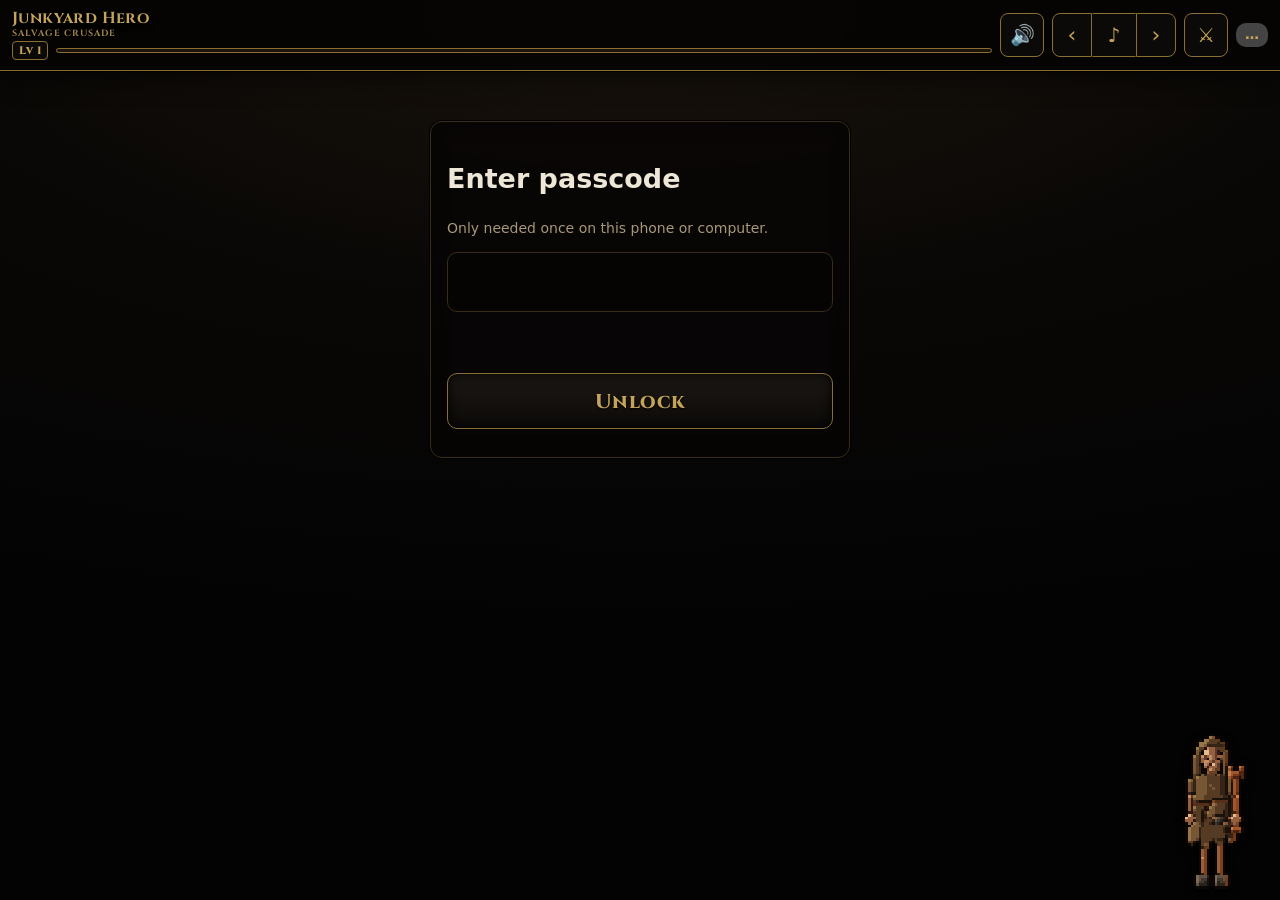
<file: index.html>
<!doctype html>
<html lang="en"><head>
<meta charset="utf-8">
<meta name="viewport" content="width=device-width, initial-scale=1, viewport-fit=cover">
<meta name="robots" content="noindex, nofollow, noarchive">
<meta name="referrer" content="no-referrer">
<meta name="theme-color" content="#050403">
<meta name="apple-mobile-web-app-capable" content="yes">
<meta name="apple-mobile-web-app-title" content="Junkyard Hero: Salvage Crusade">
<link rel="manifest" href="manifest.webmanifest">
<link rel="apple-touch-icon" href="icon-192.png">
<link rel="icon" href="icon-192.png">
<link rel="stylesheet" href="style.css">
<title>Junkyard Hero: Salvage Crusade</title>
</head><body>
<header id="top"><button id="back" class="hdrbtn" hidden>&larr; Scans</button><div class="hdrMain"><h1 id="title" class="brandtitle"><span class="brand">Junkyard Hero</span><small>Salvage Crusade</small></h1><div id="xpwrap" class="xpwrap"><span id="lvlbadge" class="lvlbadge">Lv 1</span><div class="xpbar" aria-hidden="true"><i id="xpfill"></i></div></div></div><button id="sfx" class="sfxbtn" type="button" aria-label="Sound on" title="Sound">🔊</button><button id="bgm" class="sfxbtn" type="button" aria-label="Music on" title="Music">♪</button><button id="bat" class="sfxbtn" type="button" aria-label="Battle on" title="Battle strip">⚔</button><span id="net" class="pill" role="status" aria-live="polite">…</span></header>
<main id="main"></main>
<input id="cam" type="file" accept="image/*" capture="environment" hidden>
<script>window.PL_RPG=true;</script>
<script src="config.js"></script>
<script src="home_list.js"></script>
<script src="zip.js"></script>
<script src="px.js"></script>
<script src="loot.js"></script>
<script src="battle.js"></script>
<script src="app.js"></script>
</body></html>
</file>
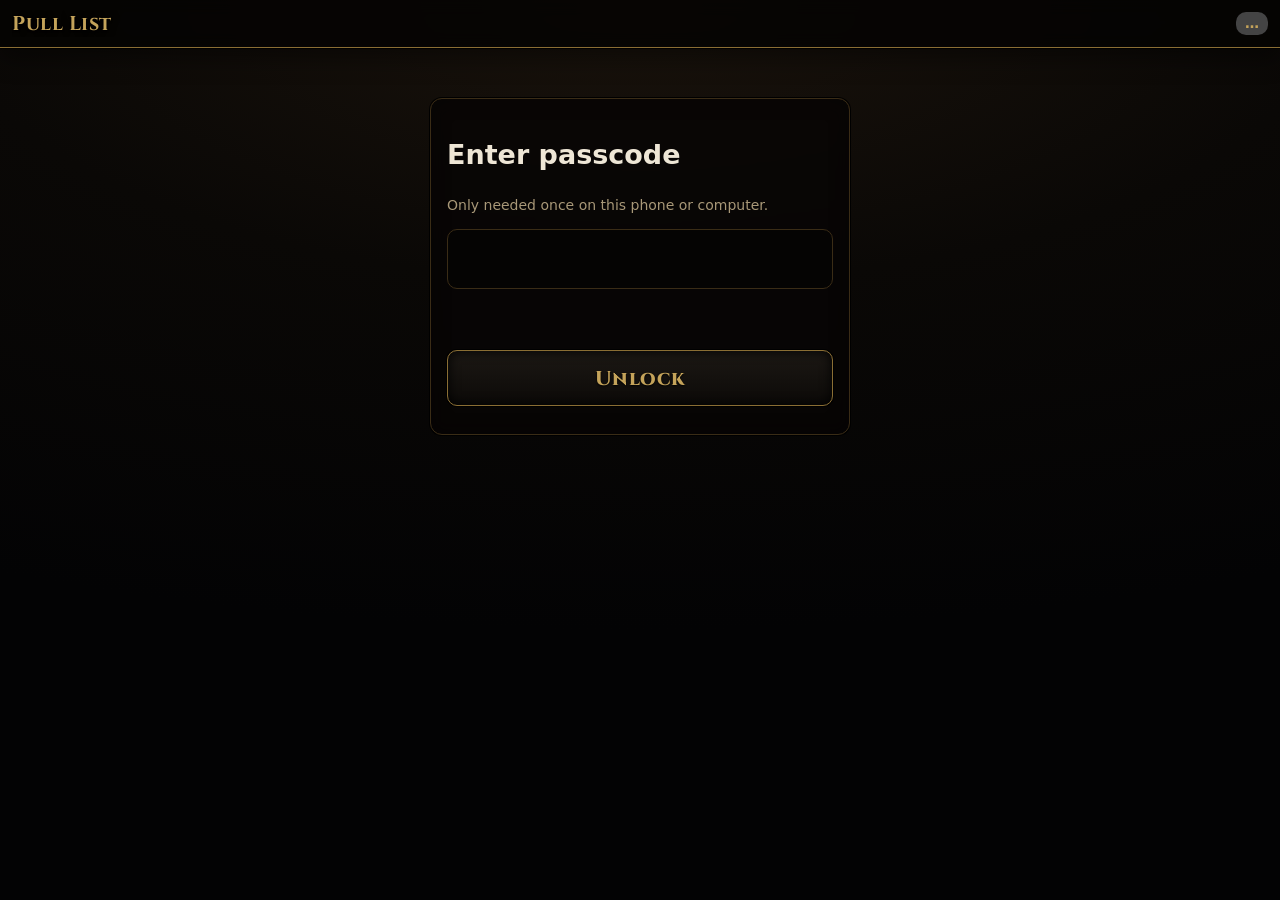
<file: agyyqjvil1dzpre8h6ak/index.html>
<!doctype html>
<html lang="en"><head>
<meta charset="utf-8">
<meta name="viewport" content="width=device-width, initial-scale=1, viewport-fit=cover">
<meta name="robots" content="noindex, nofollow, noarchive">
<meta name="referrer" content="no-referrer">
<meta name="theme-color" content="#050403">
<meta name="apple-mobile-web-app-capable" content="yes">
<meta name="apple-mobile-web-app-title" content="Pull List">
<link rel="manifest" href="manifest.webmanifest">
<link rel="apple-touch-icon" href="../icon-192.png">
<link rel="icon" href="../icon-192.png">
<link rel="stylesheet" href="../style.css">
<link rel="stylesheet" href="solo.css">
<title>Pull List</title>
</head><body>
<header id="top"><button id="back" class="hdrbtn" hidden>&larr; Scans</button><h1 id="title">Pull List</h1><span id="net" class="pill" role="status" aria-live="polite">…</span></header>
<main id="main"></main>
<input id="cam" type="file" accept="image/*" capture="environment" hidden>
<script>window.PL_RPG=false;</script>
<script src="config.js"></script>
<script src="../home_list.js"></script>
<script src="../zip.js"></script>
<script src="app.js"></script>
</body></html>
</file>
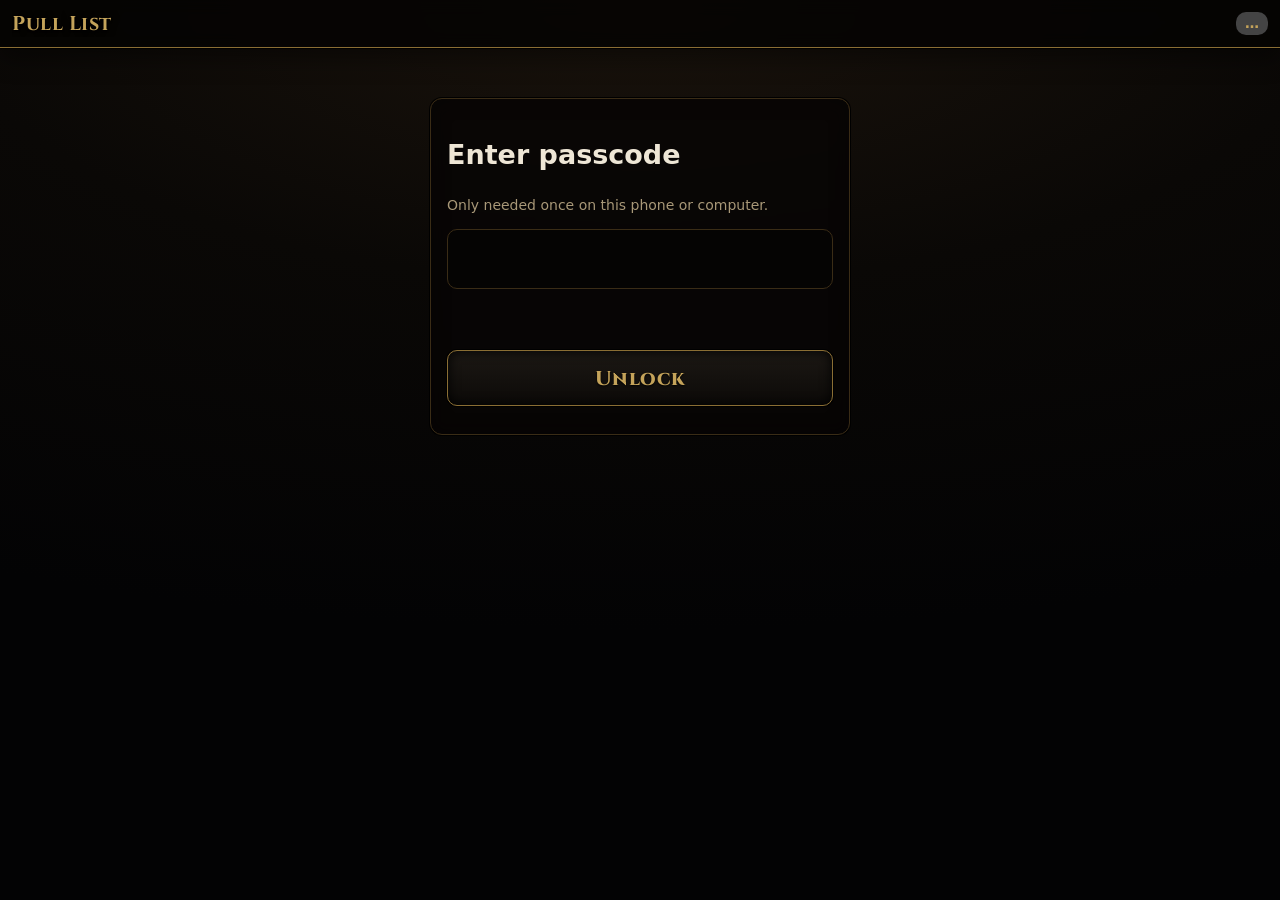
<file: plain/index.html>
<!doctype html>
<html lang="en"><head>
<meta charset="utf-8">
<meta name="viewport" content="width=device-width, initial-scale=1, viewport-fit=cover">
<meta name="robots" content="noindex, nofollow, noarchive">
<meta name="referrer" content="no-referrer">
<meta name="theme-color" content="#050403">
<meta name="apple-mobile-web-app-capable" content="yes">
<meta name="apple-mobile-web-app-title" content="Pull List">
<link rel="manifest" href="manifest.webmanifest">
<link rel="apple-touch-icon" href="../icon-192.png">
<link rel="icon" href="../icon-192.png">
<link rel="stylesheet" href="../style.css">
<title>Pull List</title>
</head><body>
<header id="top"><button id="back" class="hdrbtn" hidden>&larr; Scans</button><h1 id="title">Pull List</h1><span id="net" class="pill" role="status" aria-live="polite">…</span></header>
<main id="main"></main>
<input id="cam" type="file" accept="image/*" capture="environment" hidden>
<script>window.PL_RPG=false;</script>
<script src="../config.js"></script>
<script src="../home_list.js"></script>
<script src="../zip.js"></script>
<script src="../app.js"></script>
</body></html>
</file>
<file: style.css>
*{box-sizing:border-box}
html,body{margin:0;background:#fff;color:#000;font:18px/1.35 system-ui,-apple-system,Segoe UI,Roboto,sans-serif}
header{position:sticky;top:0;z-index:5;display:flex;align-items:center;gap:8px;background:#111;color:#fff;padding:10px 12px;padding-top:max(10px,env(safe-area-inset-top))}
header h1{font-size:20px;margin:0;white-space:nowrap;overflow:hidden;text-overflow:ellipsis}
h1.brandtitle{display:flex;flex-direction:column;justify-content:center;gap:1px;white-space:normal;line-height:1.05}
h1.brandtitle .brand{display:block;font-size:16px;letter-spacing:.4px}
h1.brandtitle small{display:block;font:700 9px/1.15 Cinzel,Georgia,serif;color:var(--gold2,#e8c76a);letter-spacing:1px;opacity:.82;text-transform:uppercase}
header>h1{flex:1;min-width:0}
.hdrMain{flex:1;min-width:0;display:flex;flex-direction:column;gap:3px}
.hdrbtn{background:#ffd400;color:#000;border:0;font-weight:800;font-size:17px;padding:10px 12px;border-radius:8px;min-height:44px}
.pill{font-size:14px;font-weight:700;padding:4px 8px;border-radius:99px;background:#444}
.pill.ok{background:#1b7f2a}.pill.wait{background:#b35c00}.pill.off{background:#a00}
main{position:relative;z-index:3;max-width:720px;margin:0 auto;padding:10px 10px 210px}
button{font:inherit;cursor:pointer}
.big{display:block;width:100%;min-height:56px;font-size:20px;font-weight:800;border:3px solid #000;border-radius:10px;background:#ffd400;color:#000;margin:8px 0}
.scanitem{display:flex;align-items:baseline;justify-content:flex-start;gap:6px;width:100%;text-align:left;border:3px solid #000;border-radius:12px;background:#fff;padding:12px 10px;margin:8px 0;min-height:48px;font:700 14px/1.3 system-ui,-apple-system,Segoe UI,Roboto,sans-serif;white-space:nowrap;overflow:hidden}
.scanitem b{font:800 14px/1.3 ui-monospace,Menlo,Consolas,monospace;display:inline;letter-spacing:0;flex:0 0 auto}
.scanitem .scanmeta{flex:0 1 auto;min-width:0;overflow:hidden;text-overflow:ellipsis;color:inherit}
.scanitem .scanest{margin-left:auto;flex:0 0 auto;font-weight:800}
.rowband{background:#000;color:#ffd400;font-weight:900;font-size:22px;padding:8px 12px;border-radius:8px;margin:18px 0 8px}
.car{border:3px solid #000;border-radius:12px;margin:10px 0;overflow:hidden}
.carhd{background:#eee;padding:10px 12px;border-bottom:3px solid #000}
.carhd .code6{font:900 34px/1 ui-monospace,Menlo,Consolas,monospace;letter-spacing:2px}
.carhd .name{font-weight:800;font-size:19px}
.carhd .vin{font:15px ui-monospace,Menlo,monospace;color:#333;word-break:break-all}
.carbtns{display:flex;gap:8px;margin-top:8px}
.carbtns button{flex:1;min-height:52px;border:3px solid #000;border-radius:10px;background:#fff;font-weight:800;font-size:17px}
.carbtns button.done{background:#c8f7c5}
.vinflag{font-size:14px;font-weight:700;color:#7a4b00;margin-top:4px}
.part{padding:10px 12px;border-top:2px solid #bbb}
.part:first-of-type{border-top:0}
.part.got{background:#e3fbe1}
.pline{display:flex;align-items:flex-start;gap:10px}
.chk{width:52px;height:52px;flex:0 0 52px;border:3px solid #000;border-radius:10px;background:#fff;font-size:34px;font-weight:900;line-height:1;padding:0}
.part.got .chk{background:#1b7f2a;color:#fff;border-color:#1b7f2a}
.pinfo{flex:1;min-width:0}
.pcode{font:800 20px ui-monospace,Menlo,monospace}
.tier{display:inline-block;font:900 14px system-ui;padding:2px 7px;border-radius:6px;margin-left:6px;vertical-align:3px;border:2px solid #000}
.tier.Q{background:#ffd400}.tier.B{background:#000;color:#fff}
.pname{font-weight:800;font-size:19px}
.prisk{display:inline-block;margin-left:8px;padding:1px 7px;border-radius:4px;border:1px solid #a50;background:#fff3d6;color:#7a3e00;font:700 11px system-ui,-apple-system,sans-serif;letter-spacing:.2px;vertical-align:2px;white-space:nowrap}
.pnote{font-size:15px;color:#333}
.pnet{font-weight:900;font-size:20px;white-space:nowrap;display:flex;flex-direction:column;align-items:flex-end;line-height:1.15}
.pnetlbl{display:block;font-size:11px;font-weight:700;color:#444;letter-spacing:.2px;margin-bottom:2px}
.carphoto{display:block;width:100%;height:140px;padding:0;margin:0 0 10px;border:2px solid #000;border-radius:8px;overflow:hidden;background:#111}
.carphoto img{width:100%;height:100%;object-fit:cover;display:block}
.pbtns{display:flex;gap:8px;margin-top:8px;align-items:center}
.pbtns .cambtn{min-height:50px;min-width:96px;border:3px solid #000;border-radius:10px;background:#ffd400;font-weight:900;font-size:17px}
.pbtns .rmbtn{min-height:50px;border:2px solid #a00;color:#a00;border-radius:10px;background:#fff;font-weight:800;font-size:15px;padding:0 10px}
.pbtns input{flex:1;min-width:0;min-height:50px;font-size:17px;border:2px solid #000;border-radius:10px;padding:0 10px}
.thumbs{display:flex;flex-wrap:wrap;gap:6px;margin-top:6px}
.thumbs .t{position:relative;width:64px;height:64px;border:2px solid #000;border-radius:6px;overflow:hidden;background:#ddd;font:11px ui-monospace,monospace;display:flex;align-items:flex-end;justify-content:center}
.thumbs .t img{position:absolute;inset:0;width:100%;height:100%;object-fit:cover}
.thumbs .t span{position:relative;background:#000c;color:#fff;width:100%;text-align:center}
.removed{padding:8px 12px;border-top:2px dashed #a00;background:#fff3f3;font-size:15px;display:flex;align-items:center;gap:8px}
.removed button{min-height:44px;border:2px solid #000;border-radius:8px;background:#fff;font-weight:800;padding:0 12px;margin-left:auto}
.trip{border:3px solid #000;border-radius:12px;padding:12px;background:#fffbe0;margin:8px 0}
.trip label{font-weight:800}
.trip input{font-size:20px;min-height:50px;width:100%;border:2px solid #000;border-radius:10px;padding:0 10px;margin:4px 0 8px}
.login{max-width:420px;margin:40px auto;padding:16px 16px 20px;border-radius:12px}
.login input{font-size:28px;min-height:60px;width:100%;text-align:center;border:3px solid #000;border-radius:10px;letter-spacing:4px}
.msg{font-weight:700;color:#a00;min-height:1.4em}
.small{font-size:14px;color:#444}
.sheet{position:fixed;inset:0;background:#0008;z-index:20;display:flex;align-items:flex-end}
.sheet .box{background:#fff;width:100%;max-height:80vh;overflow:auto;border-radius:16px 16px 0 0;padding:14px}
.sheet .box img{max-width:100%;max-height:45vh;display:block;margin:0 auto 8px}
.sheet .box button{display:block;width:100%;min-height:52px;margin:6px 0;border:2px solid #000;border-radius:10px;background:#fff;font-weight:800;font-size:17px}
.trow{display:flex;gap:8px}.trow>div{flex:1;min-width:0}
.trip .big{margin:2px 0 6px;min-height:52px}

.pref{width:56px;height:56px;flex:0 0 56px;border:2px solid #000;border-radius:8px;overflow:hidden;background:#eee;padding:0;margin-top:0}
.pref img{width:100%;height:100%;object-fit:cover;display:block}
.elink{display:inline-block;font:800 13px system-ui;margin-left:8px;vertical-align:3px;color:#0654ba;text-decoration:underline}
.refover{position:fixed;inset:0;background:#000d;z-index:30;display:flex;flex-direction:column;align-items:center;justify-content:center;padding:16px}
.refover img{max-width:100%;max-height:80vh;object-fit:contain;background:#111}
.refover button{min-height:52px;margin-top:12px;padding:0 24px;border:2px solid #fff;border-radius:10px;background:#fff;font-weight:800;font-size:17px}

/* ===== Grimdark theme ===== */
@font-face{font-family:'Cinzel';font-weight:700 900;font-display:swap;src:url(fonts/cinzel.woff2) format('woff2')}
:root{--bg:#050403;--card:rgba(8,6,5,.82);--card2:rgba(12,9,7,.86);--line:#3a2c16;--gold:#8a6e34;--gold2:#c4a35a;--blood:#6e1414;--txt:#eee6d6;--dim:#a89878;--ok:#2a5528}
html{background-color:var(--bg);color:var(--txt)}
body{background-color:transparent;color:var(--txt)}
header{background:rgba(5,4,3,.88);backdrop-filter:blur(8px);-webkit-backdrop-filter:blur(8px);border-bottom:1px solid var(--gold);box-shadow:0 1px 0 #000,0 10px 24px rgba(0,0,0,.45);color:var(--gold2)}
header h1,.big,.rowband,.carhd .name,.pname,.hdrbtn,.trip label,.carbtns button,.sheet .box button,.refover button{font-family:'Cinzel',Georgia,serif;letter-spacing:.5px}
header h1{text-shadow:0 1px 2px #000,0 0 8px #000}
.hdrbtn,.big,.pbtns .cambtn{background:linear-gradient(#1c1814,#0c0a08);color:var(--gold2);border:1px solid var(--gold)}
.big{text-shadow:0 1px 2px #000;box-shadow:0 0 12px #000 inset,0 0 0 1px #000}
.sfxbtn{flex:0 0 auto;min-width:44px;min-height:44px;padding:0 8px;border:1px solid var(--gold);border-radius:8px;background:#0c0a08;color:var(--gold2);font:20px system-ui,sans-serif;line-height:1}
.sfxbtn.off{opacity:.5}
/* RPG song skip: compact cluster around the music toggle (used when the battle strip is off). */
.bgmcluster{display:none;align-items:stretch;flex:0 0 auto;margin:0}
html.rpg:not(.battle-on) .bgmcluster{display:flex}
.bgmcluster .sfxbtn.bgmskip{min-width:40px;padding:0 2px;font-size:22px;border-radius:8px 0 0 8px}
.bgmcluster #bgm{border-radius:0;border-left-color:transparent;border-right-color:transparent}
.bgmcluster .sfxbtn.bgmskip.next{border-radius:0 8px 8px 0}
/* On-strip skip buttons + brief title toast. */
.battlestrip .bgmskip{position:absolute;bottom:calc(env(safe-area-inset-bottom,0px) + 2px);z-index:4;width:44px;height:44px;min-width:44px;padding:0;border:1px solid var(--gold);border-radius:8px;background:#0c0a08;color:var(--gold2);font:22px/1 system-ui,sans-serif;display:flex;align-items:center;justify-content:center;cursor:pointer;-webkit-tap-highlight-color:transparent}
.battlestrip .bgmskip.prev{left:6px}
.battlestrip .bgmskip.next{right:6px}
.battlestrip .bgmskip:active{background:#1c1814}
#bgmtoast{position:fixed;left:50%;transform:translateX(-50%) translateY(4px);bottom:calc(var(--strip-h, 72px) + 6px);z-index:8;max-width:80%;padding:6px 12px;border:1px solid var(--gold);border-radius:8px;background:rgba(12,10,8,.92);color:#ffe9a0;font:800 13px/1.2 Cinzel,Georgia,serif;letter-spacing:.04em;text-align:center;text-shadow:0 1px 2px #000;pointer-events:none;opacity:0;transition:opacity .25s ease,transform .25s ease;box-shadow:0 0 0 1px #000,0 4px 16px #0008}
#bgmtoast.on{opacity:1;transform:translateX(-50%) translateY(0)}
html.rpg:not(.battle-on) #bgmtoast{bottom:auto;top:calc(56px + env(safe-area-inset-top,0px))}

.scanitem,.car,.trip,.login{background:var(--card);border:1px solid var(--line);color:var(--txt);box-shadow:0 0 0 1px #000,inset 0 0 20px rgba(0,0,0,.28);backdrop-filter:blur(8px);-webkit-backdrop-filter:blur(8px)}
.scanitem b{color:var(--gold2);font-family:ui-monospace,Menlo,Consolas,monospace;letter-spacing:0;display:inline;font-size:14px}
.scanitem .scanest{color:var(--gold2)}
.scanitem .scanmeta{color:var(--dim)}
.olderdays{margin:4px 0 8px;border:1px solid var(--line);border-radius:12px;background:var(--card);box-shadow:0 0 0 1px #000,inset 0 0 20px rgba(0,0,0,.28)}
.olderdays > summary{list-style:none;cursor:pointer;min-height:44px;padding:10px 12px;font:800 15px Cinzel,Georgia,serif;color:var(--gold2);display:flex;align-items:center;gap:8px}
.olderdays > summary::-webkit-details-marker{display:none}
.olderdays > summary::before{content:"▸";display:inline-block;transition:transform .15s ease}
.olderdays[open] > summary::before{content:"▾";transform:none}
.olderdays .scanitem{margin:0 8px 8px;width:calc(100% - 16px)}
.rpghome{margin-top:18px;padding-top:12px;border-top:1px solid var(--line)}
.rpghome .xpstats{margin:0 0 8px}
.rowband{background:linear-gradient(90deg,#120e0a,#050403);color:var(--gold2);border:1px solid var(--gold)}
.car{border:1px solid var(--line);box-shadow:0 0 0 1px #000}
.carhd{background:var(--card2);border-bottom:1px solid var(--line);backdrop-filter:blur(8px);-webkit-backdrop-filter:blur(8px)}
.carhd .code6{color:var(--gold2)}
.carhd .vin{color:var(--dim)}
.carbtns button{background:#0c0a08;color:var(--gold2);border:1px solid var(--line)}
.carbtns button.done{background:var(--ok);color:#f2efe6;border-color:#4a7a40}
.vinflag{color:var(--gold2)}
.part{border-top:1px solid #2a2116}
.part.got{background:rgba(12,20,14,.72)}
.chk{background:#050403;border:2px solid var(--gold);color:var(--gold2)}
.part.got .chk{background:var(--ok);border-color:#4a7a40;color:#f2efe6}
.pcode{color:var(--gold2)}
.tier{border-color:var(--gold)}.tier.Q{background:var(--gold2);color:#050403}.tier.B{background:var(--blood);color:var(--gold2)}
.pnote,.small{color:var(--dim)}
.pnet{color:var(--gold2)}
.pnetlbl{color:var(--dim);font-family:system-ui,-apple-system,sans-serif;letter-spacing:0}
.pdph{display:block;font-size:12px;font-weight:700;color:var(--dim);margin-top:3px;font-family:system-ui,-apple-system,sans-serif;letter-spacing:0}
.prisk{border-color:#b8860b;background:#3a2208;color:#f0c060}
.carphoto{border-color:var(--gold);background:#050403}
.pbtns .rmbtn{background:transparent;color:#e07070;border-color:var(--blood)}
.pbtns input,.trip input,.login input{background:#050403;color:var(--txt);border:1px solid var(--line)}
.thumbs .t{border-color:var(--line);background:#0c0a08}
.removed{background:#1a0a0a;border-top-color:var(--blood)}
.removed button{background:var(--card2);color:var(--txt);border-color:var(--line)}
.trip{border:1px solid var(--gold)}
.msg{color:#e07070}
.sheet .box{background:var(--card);color:var(--txt);border-top:1px solid var(--gold);backdrop-filter:blur(10px);-webkit-backdrop-filter:blur(10px)}
.sheet .box button{background:var(--card2);color:var(--gold2);border-color:var(--line)}
.pref{border-color:var(--gold);background:#0c0a08}
.elink{color:var(--gold2)}
.refover button{background:var(--card2);color:var(--gold2);border-color:var(--gold)}
.pill.ok{background:#1e4a1c}.pill.wait{background:#5a3a10}.pill.off{background:var(--blood)}

.xpwrap{display:flex;align-items:center;gap:8px}
.lvlbadge{flex:0 0 auto;font:800 11px Cinzel,Georgia,serif;letter-spacing:.6px;color:var(--gold2);border:1px solid var(--gold);border-radius:4px;padding:1px 6px;background:#0c0a08;white-space:nowrap}
.xpbar{flex:1;height:5px;min-width:48px;background:#1a140c;border:1px solid var(--gold);border-radius:99px;overflow:hidden}
.xpbar i{display:block;height:100%;width:0;background:linear-gradient(90deg,#8a6e34,var(--gold2));box-shadow:0 0 6px var(--gold2)}
.xpstats{margin:4px 0 12px;font-size:14px;color:var(--gold2)}
.xpfloat{position:fixed;z-index:40;transform:translate(-50%,-12px);font:800 18px Cinzel,Georgia,serif;color:var(--gold2);text-shadow:0 0 8px #000,0 0 8px var(--gold);pointer-events:none;opacity:1;transition:transform .9s ease-out,opacity .9s ease-out}
.xpfloat.go{transform:translate(-50%,-64px);opacity:0}
.lvlup{position:fixed;inset:0;z-index:50;display:flex;align-items:center;justify-content:center;pointer-events:none;background:radial-gradient(ellipse at center,rgba(0,0,0,.6),transparent 70%)}
.lvlup b{font-family:Cinzel,Georgia,serif;font-weight:800;font-size:28px;letter-spacing:2px;color:var(--gold2);text-align:center;text-shadow:0 0 10px #e8c76a,0 0 28px #8a6e34,0 0 4px #fff,0 2px 0 #000}
.herodock{position:fixed;right:4px;bottom:calc(var(--strip-h,0px) + max(6px,env(safe-area-inset-bottom)));z-index:8;display:flex;flex-direction:column;align-items:flex-end;gap:6px;pointer-events:none}
.herodock button{pointer-events:auto}
.chestbtn{position:relative;min-height:44px;padding:0 12px;border:1px solid var(--gold);border-radius:8px;background:#0c0a08;color:var(--gold2);font:800 12px Cinzel,Georgia,serif;letter-spacing:.4px}
.chestbadge{display:inline-block;min-width:18px;margin-left:6px;padding:0 5px;border-radius:99px;background:var(--blood);color:var(--gold2);font:800 12px system-ui,sans-serif}
.herobtn{position:relative;width:128px;height:171px;padding:0;border:0;background:transparent;filter:drop-shadow(0 2px 4px #000)}
.herodock .herobtn{pointer-events:none}
.herohit{position:absolute;left:24%;right:18%;top:8%;bottom:3%;pointer-events:auto;cursor:pointer}
.herobtn .hero-svg{position:relative;pointer-events:none;display:block;width:128px;height:171px;animation:heroIdle 2.6s steps(1) infinite}
.herobtn.leg::before,.herobtn.relic::before{content:"";position:absolute;left:8%;right:8%;top:6%;bottom:4%;border-radius:50%;background:radial-gradient(closest-side,#e8c76a55,#e8c76a00);animation:heroAura 3.2s ease-in-out infinite}
.herobtn.relic::before{background:radial-gradient(closest-side,#9a5ad850,#9a5ad800)}
@keyframes heroIdle{0%{transform:none}50%{transform:translateY(-2.667px)}}
@keyframes heroAura{0%,100%{opacity:.45}50%{opacity:1}}
.hero-px,.chest-px,.chestico{image-rendering:pixelated;image-rendering:crisp-edges;-webkit-user-drag:none;user-select:none}
.chestico{width:26px;height:23px;vertical-align:middle;margin:-4px 6px -2px -4px}
.chesttoast{position:fixed;left:50%;bottom:calc(var(--strip-h,0px) + env(safe-area-inset-bottom,0px) + 28px);z-index:40;transform:translate(-50%,8px);font:800 16px Cinzel,Georgia,serif;color:var(--gold2);text-shadow:0 0 8px #000,0 0 8px var(--gold);pointer-events:none;opacity:0;transition:transform .4s ease,opacity .4s ease}
.chesttoast.go{transform:translate(-50%,0);opacity:1}
.chestover{position:fixed;inset:0;z-index:46;background:#000c;display:flex;align-items:center;justify-content:center;padding:16px}
.cheststage{position:relative;width:208px;height:184px}
.cheststage::before{content:"";position:absolute;inset:-30px;border-radius:50%;background:radial-gradient(closest-side,var(--rar,#e8c76a),transparent);opacity:0;transition:opacity .35s ease}
.cheststage.open::before{opacity:.55}
.chest-px{position:relative;display:block;width:208px;height:184px}
.cheststage.shake .chest-px{animation:chestShake .26s steps(2) 1}
.cheststage.open .chest-px{animation:chestPop .3s ease-out 1}
@keyframes chestShake{0%{transform:translateX(-4px)}25%{transform:translateX(4px) rotate(2deg)}50%{transform:translateX(-4px) rotate(-2deg)}75%{transform:translateX(4px)}100%{transform:none}}
@keyframes chestPop{0%{transform:scale(1)}40%{transform:scale(1.06) translateY(-4px)}100%{transform:none}}
.chest-sparks{position:absolute;inset:0;pointer-events:none}
.chest-sparks i{position:absolute;left:50%;top:45%;width:5px;height:5px;margin:-2px;border-radius:50%;background:var(--gold2);box-shadow:0 0 6px var(--gold2);opacity:1;animation:chestspark .8s ease-out forwards}
@keyframes chestspark{to{transform:translate(var(--dx),var(--dy));opacity:0}}
.chestreveal{display:flex;flex-direction:column;align-items:center;gap:8px;text-align:center;padding:16px;background:var(--card);border:1px solid var(--rar,var(--gold));border-radius:12px;box-shadow:0 0 24px var(--rar,var(--gold));min-width:220px}
.chestreveal .hero-svg{width:96px;height:112px;object-fit:contain}
.chestreveal b{font-family:Cinzel,Georgia,serif;font-size:20px;color:var(--gold2)}
.rartag{display:block;font:800 13px system-ui,sans-serif;letter-spacing:.4px;margin-top:2px}
.itembonus{display:block;font:700 11px system-ui,sans-serif;color:#c8c0a8;margin-top:3px;letter-spacing:.2px}
.armory{position:fixed;inset:0;z-index:45;background:#000c;display:flex;align-items:flex-end;justify-content:center}
.armbox{background:var(--card);color:var(--txt);width:100%;max-width:720px;max-height:92vh;overflow:auto;border-top:1px solid var(--gold);border-radius:16px 16px 0 0;padding:10px 12px 24px;backdrop-filter:blur(10px);-webkit-backdrop-filter:blur(10px)}
.armhd{display:flex;align-items:center;gap:8px;position:sticky;top:0;background:var(--card);z-index:1;padding:4px 0 8px}
.armhd h2{flex:1;margin:0;font:800 22px Cinzel,Georgia,serif;color:var(--gold2)}
.armprev{display:flex;justify-content:center;padding:6px 0 10px}
.armslots{display:flex;flex-wrap:wrap;gap:6px;margin-bottom:10px}
.armslot{flex:1 1 28%;min-height:48px;text-align:left;border:1px solid var(--line);border-radius:8px;background:#0c0a08;color:var(--txt);font:800 13px Cinzel,Georgia,serif;padding:6px 8px}
.armslot small{display:block;font:700 11px system-ui,sans-serif;color:var(--dim);letter-spacing:0}
.armslot.on{border-color:var(--gold);color:var(--gold2)}
.armitem{display:flex;align-items:center;gap:8px;padding:8px;margin:6px 0;border:1px solid var(--line);border-radius:10px;background:var(--card2);box-shadow:inset 0 0 0 1px var(--rar,#0000)}
.armitem.on{border-color:var(--rar,var(--gold))}
.armprev .hero-svg{width:240px;height:320px;display:block}
.armico{flex:0 0 76px;height:88px;overflow:hidden;display:flex;align-items:center;justify-content:center;background:#0a0806;border-radius:8px;border:1px solid var(--line)}
.armico .hero-svg{width:68px;height:80px;object-fit:contain}
.armitem b{display:block;font:800 15px Cinzel,Georgia,serif;color:var(--gold2)}
.armitem button{min-height:44px;margin-left:auto;padding:0 12px;border:1px solid var(--gold);border-radius:8px;background:#0c0a08;color:var(--gold2);font:800 14px system-ui,sans-serif}
@media (prefers-reduced-motion:reduce){.herobtn .hero-svg,.herobtn::before,.cheststage .chest-px{animation:none!important}}

.battlestrip{position:fixed;left:0;right:0;bottom:0;z-index:7;overflow:hidden;padding-bottom:env(safe-area-inset-bottom);background:none;cursor:pointer;-webkit-tap-highlight-color:transparent}
.battlelyrics{position:absolute;left:0;right:0;bottom:env(safe-area-inset-bottom,0px);z-index:2;height:var(--lyric-h,36px);display:flex;flex-direction:column;align-items:center;justify-content:center;gap:1px;pointer-events:none;padding:0 52px 3px;font:800 13px/1.15 Cinzel,Georgia,serif;letter-spacing:.03em;text-align:center;color:#c8b894;text-shadow:0 1px 0 #000,0 -1px 0 #000,1px 0 0 #000,-1px 0 0 #000,0 0 6px #000,0 0 6px #e8c76a66,0 1px 2px #000}
.battlelyrics .lyric-cur span{display:inline;margin:0 .11em;opacity:.7;color:#c8b894;transition:color .1s linear,opacity .1s linear,text-shadow .1s linear}
.battlelyrics .lyric-cur span.on{color:#ffe9a0;opacity:1;text-shadow:0 0 8px #e8c76acc,0 0 2px #fff8,0 1px 2px #000}
.battlelyrics .lyric-cur span.gone{opacity:.88;color:#d8c890}
.battlelyrics .nxt{font-size:11px;opacity:.4;color:#a89870;text-shadow:0 1px 2px #000;max-width:96%;overflow:hidden;text-overflow:ellipsis;white-space:nowrap}
.battlecv{display:block;image-rendering:pixelated;image-rendering:crisp-edges}
.battlekills{position:absolute;right:8px;top:8px;font:800 11px Cinzel,Georgia,serif;color:var(--gold2);text-shadow:0 1px 2px #000,0 0 4px #000;pointer-events:none;opacity:.85}
.battle-on main{padding-bottom:calc(var(--strip-h,0px) + 90px)}
.armstats{display:flex;justify-content:center;flex-wrap:wrap;gap:6px 14px;margin:-4px 0 10px;font:700 12px system-ui,sans-serif;color:var(--dim);letter-spacing:.3px}
.armstats b{color:var(--gold2);font:800 14px Cinzel,Georgia,serif}
.classpick{display:flex;gap:8px;margin:2px 0 12px}
.classbtn{flex:1 1 0;min-width:0;display:flex;flex-direction:column;align-items:center;gap:2px;padding:6px 4px 8px;border:1px solid var(--line);border-radius:10px;background:#0c0a08cc;color:var(--txt)}
.classbtn .hero-portrait{width:60px;height:80px;image-rendering:pixelated;image-rendering:crisp-edges}
.classbtn b{font:800 12px Cinzel,Georgia,serif;color:var(--gold2);text-align:center;line-height:1.15;max-width:100%}
.classbtn small{font:700 10px system-ui,sans-serif;color:var(--dim);text-align:center}
.classbtn.on{border-color:var(--gold);box-shadow:0 0 12px #e8c76a44 inset,0 0 10px #e8c76a33}
.classbtn:not(.on){opacity:.72}

#scenebg{position:fixed;left:0;bottom:env(safe-area-inset-bottom,0px);z-index:0;pointer-events:none;display:block;image-rendering:pixelated;image-rendering:crisp-edges}
.battlestrip::after{content:"";position:absolute;left:0;right:0;bottom:0;height:env(safe-area-inset-bottom,0px);background:#120c08}

/* static dark background fallback when the biome canvas is off */
html{background:#030304}
body{min-height:100vh;background:radial-gradient(120% 70% at 50% 0%,#1a130c 0%,#0a0806 45%,#030304 100%) fixed}
/* sync pill: status + last good sync time */
.pill{display:flex;flex-direction:column;align-items:flex-end;line-height:1.1;text-align:right;white-space:nowrap;padding:4px 9px;border-radius:10px}
.pill b{font-size:13px}.pill small{font-size:10px;font-weight:600;opacity:.8}
/* per-photo upload mark */
.thumbs .t .ps{position:absolute;top:2px;right:2px;z-index:2;min-width:18px;height:18px;padding:0 3px;border-radius:9px;font:800 12px/18px system-ui,sans-serif;font-style:normal;text-align:center;color:#fff;background:#444;box-shadow:0 0 0 1px #000}
.thumbs .t .ps:empty{display:none}
.ps-ok{background:#2a6a26!important}.ps-up{background:#8a6e34!important}.ps-wait{background:#5a3a10!important}.ps-retry{background:#8a1c1c!important}.ps-other{background:#333!important}
/* expected part number */
.xpn{display:flex;align-items:center;gap:8px;margin-top:8px;padding:6px 8px;border:1px dashed var(--line);border-radius:8px;background:#0c0a08}
.xpn.ok{border:1px solid #4a7a40;background:rgba(12,20,14,.8)}
.xpnt{flex:1;min-width:0;word-break:break-all}
.xpnl{font-size:12px;color:var(--dim);font-weight:700}
.xpn b{font:800 17px ui-monospace,Menlo,Consolas,monospace;color:var(--gold2)}
.xpnbtn{min-height:44px;padding:0 12px;border:1px solid var(--gold);border-radius:8px;background:#0c0a08;color:var(--gold2);font:800 15px Cinzel,Georgia,serif;white-space:nowrap}
.xpn.ok .xpnbtn{background:var(--ok);color:#f2efe6;border-color:#4a7a40}
.sheet .box .nmin{width:100%;min-height:50px;font-size:18px;padding:0 10px;border-radius:10px;background:#050403;color:var(--txt);border:1px solid var(--line);margin:4px 0 6px}
.chg{color:var(--gold2)}
/* toolbar, skip reasons, row view */
.tools{display:flex;gap:8px;margin:6px 0 4px}
.tools button{flex:1;min-height:46px;border:1px solid var(--gold);border-radius:10px;background:linear-gradient(#1c1814,#0c0a08);color:var(--gold2);font:800 15px Cinzel,Georgia,serif}
.tally{margin:4px 2px 0}
.whybtns{display:flex;gap:6px;margin-top:8px}
.whybtns button{flex:1;min-height:44px;border:1px solid var(--blood);border-radius:10px;background:transparent;color:#e07070;font-weight:800;font-size:15px}
.carline{font-size:14px;color:var(--dim);margin:-2px 0 6px}.carline b{color:var(--gold2);font-family:ui-monospace,Menlo,monospace}
.car.rowpart{margin:6px 0}
/* trip days + ready to list */
.tline{display:flex;gap:8px;align-items:flex-start;padding:8px 12px;border-top:1px solid #2a2116}
.tline .pcode{font-size:15px;flex:0 0 auto}.tline .tl{flex:1;min-width:0;font-size:16px}
.tnum{text-align:right;white-space:nowrap;font-size:14px;color:var(--dim)}.tnum b{color:var(--gold2);font-size:16px}
.ttot{display:flex;justify-content:space-between;padding:8px 12px;border-top:1px solid var(--line);font-weight:700;color:var(--dim)}.ttot b{color:var(--gold2)}
.tripday .trip{margin:0;border:0;border-top:1px solid var(--line);border-radius:0;box-shadow:none}
.spent{margin:0 0 6px;font-size:16px}.spent b{color:var(--gold2)}
.rpn{margin-top:4px;font-size:16px}.rpn b{font-family:ui-monospace,Menlo,monospace;color:var(--gold2)}
.warn{color:#e07070!important}
</file>
<file: agyyqjvil1dzpre8h6ak/solo.css>
/* Solo-only My Walk UI. Do not load this from the shared game or /plain/. */
.tools{flex-wrap:wrap}
.tools button{flex:1 1 44%;min-width:120px}
.tools button.walktab{flex:1 1 100%;background:#14261a;border-color:#3d8f55;color:#d7f5df;font-weight:800}
.tools button.walktab.on{background:#1e5a32;border-color:#6ee7a0;color:#fff}
.walkhint{margin:2px 2px 10px}
.walkempty{margin:16px 8px;padding:14px;border:2px dashed #444;border-radius:10px;background:#f7f7f7}
.daybadges{display:inline-flex;flex-wrap:wrap;gap:6px;align-items:center;margin:0 0 8px}
.daybadge{display:inline-block;padding:3px 8px;border-radius:999px;font:800 13px/1.2 system-ui,sans-serif;letter-spacing:.2px;border:2px solid transparent;color:#111}
.daybadge.dayc0{background:#ffd54a;border-color:#c49200}
.daybadge.dayc1{background:#7ec8ff;border-color:#1565a8;color:#06233d}
.daybadge.dayc2{background:#ff9e7a;border-color:#c14a22}
.daybadge.dayc3{background:#c5a3ff;border-color:#6a3cbc;color:#2a1050}
.daybadge.dayc4{background:#8ee0b0;border-color:#1f7a48}
.daybadge.daynew{background:#111;color:#ffe14a;border-color:#111;letter-spacing:.8px;font-size:11px}
.daylegend{display:flex;flex-wrap:wrap;gap:8px;align-items:center;margin:6px 2px 10px;padding:8px 10px;border:2px solid #111;border-radius:10px;background:#fafafa}
.daylegend .legtitle{font-weight:800;font-size:13px;margin-right:4px}
.daylegend .legitem{display:inline-flex;gap:4px;align-items:center}
.walkbtn{flex:1 1 100%;min-height:48px;border:3px solid #1f7a48;border-radius:10px;background:#e8f8ee;color:#0d3b20;font-weight:800;font-size:16px}
.walkbtn.on{border-color:#8a1f1f;background:#fde8e8;color:#5a1010}
.carbtns{flex-wrap:wrap}
.walkcarbar{display:flex;flex-wrap:wrap;align-items:center;gap:8px;margin:8px 0 4px;padding:8px 10px;border:2px solid #111;border-radius:10px;background:#f3f3f3}
.walkcarbar b{font:800 18px/1.1 ui-monospace,Menlo,monospace}
.walkcarbar .walkcarname{flex:1 1 auto;font-weight:700}
.walkcarbar .walkbtn{flex:0 0 auto;min-height:40px;padding:6px 12px;font-size:14px}
.walkcarbar .daybadges{margin:0}
.carline .daybadges{margin:0 6px 0 0;vertical-align:middle}
.carhd .daybadges{display:flex}
</file>
